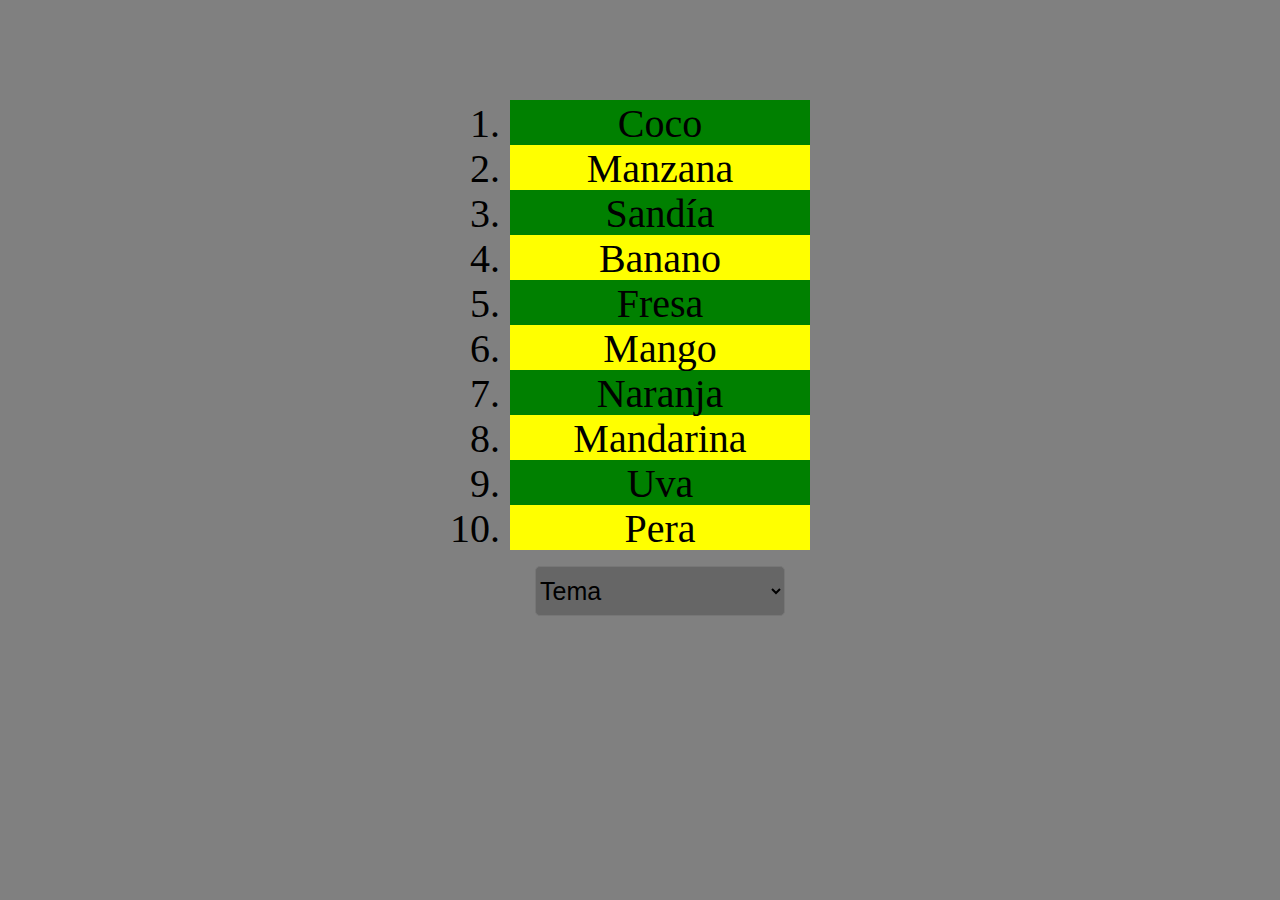
<file: Punto 2 lista/Index.html>
<!DOCTYPE html>
<html>
<head>
	<meta charset="utf-8">
	<meta name="viewport" content="width=device-width, initial-scale=1">
	<link rel="stylesheet" type="text/css" href="estilos.css">
	<title></title>
</head>
<body onload="poner()">
<!-- <body > -->


<center>
	

	<ol class="ol-list">
		<li id="1" value="1">Coco</li>
		<li id="2" value="2">Manzana</li>
		<li id="3" value="3">Sandía</li>
		<li id="4" value="4">Banano</li>
		<li id="5" value="5">Fresa</li>
		<li id="6" value="6">Mango</li>
		<li id="7" value="7">Naranja</li>
		<li id="8" value="8">Mandarina</li>
		<li id="9" value="9">Uva</li>
		<li id="10" value="10">Pera</li>
	</ol>
	<select class="select" name="Tema" onchange="determinar(this)">
					<option value="0">Tema</option>
					<option  value="1">Azul</option>
					<option  value="2">Naranja</option>
	</select>

</center>


<script type="text/javascript">
// for i=0 hasta 11 i ++
// si documentelemntbyid i es par
// hacer 	 documentelemntbyid.background is red
// else
// green


function poner()
{
	for (var i = 1; i < 11; i++) 
		{
			if (document.getElementById(i).value % 2 ==0) 
			{
				// alert("par")
				document.getElementById(i).style.backgroundColor = "yellow";
			}else
			{	
				// // alert("impar")
				document.getElementById(i).style.backgroundColor = "green";
			}
		}
}

function determinar(x)
{

	if (x.value== "1") 
	{
		for (var i = 1; i < 11; i++) 
		{
			if (document.getElementById(i).value % 2 ==0) 
			{
				// alert("par")
				document.getElementById(i).style.backgroundColor = "#147CF1";
			}else
			{	
				// // alert("impar")
				// document.getElementById(i).style.backgroundColor = "#FF9E1B";
			}
		}
	}else if (x.value== "2") 
	{
		for (var i = 1; i < 11; i++) 
		{
			if (document.getElementById(i).value % 2 ==0) 
			{
				// alert("par")
				// document.getElementById(i).style.backgroundColor = "#FF9E1B";
			}else
			{	
				// // alert("impar")
				document.getElementById(i).style.backgroundColor = "orange";
			}
		}
	}else if (x.value== "0") 
	{
		for (var i = 1; i < 11; i++) 
		{
			if (document.getElementById(i).value % 2 ==0) 
			{
				// alert("par")
				document.getElementById(i).style.backgroundColor = "yellow";
			}else
			{	
				// // alert("impar")
				document.getElementById(i).style.backgroundColor = "green";
			}
		}
	}


	
	
}



</script>
</body>
</html>
</file>
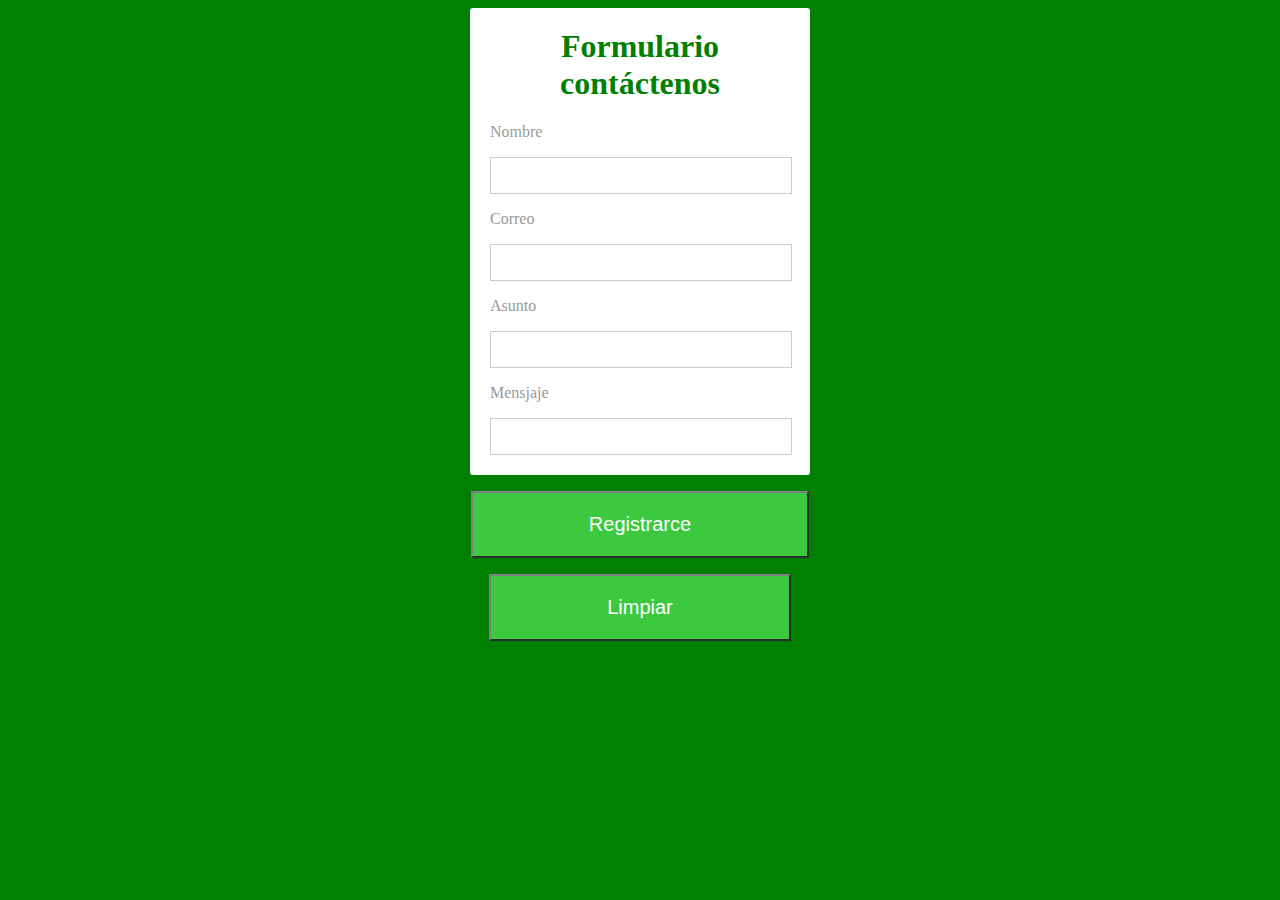
<file: Punto 1 formulario/formulario_registro.html>
<!DOCTYPE html>
<html>
<head>
	<title></title>

	<link rel="stylesheet" type="text/css" href="css/estilos.css">
	<meta charset="utf-8">
	
</head>
<body>
	
	<form>
		<h1 class="titulo1">Formulario contáctenos</h1>

		<!-- nombre correo asunto mensaje -->
		

		
		<p>Nombre</p>
		<input type="text" id="nombre" name="nombres" class="field solo_letras" id="nombres" >
		<p>Correo</p>
		<input type="text" class="field solo_letras" name="" id="correo">
		<p>Asunto</p>
		<input type="text" class="field solo_letras" name="" id="asunto">
		<p>Mensjaje</p>
		<input type="text" class="field solo_letras" name="" id="mensaje">

		
		
		
		

	</form>
	<p class="center-content">
		<button name="btnregistrar" class="btn btn-green" id="btnregistrar" onclick="validar()" >Registrarce</button>		
	</p>
	<p class="center-content">
		<button name="" class="btn btn-green" id="" onclick="limpiar()" >Limpiar</button>		
	</p>

<!-- <script src="js/funciones.js"></script> -->	
<script type="text/javascript">
	
var nombre = document.getElementById("nombre");
var correo = document.getElementById("correo");
var asunto = document.getElementById("asunto");
var mensaje = document.getElementById("mensaje");


function validar()
{
	// | operador or
	// || operador y

	var miArray = new Array(4);

	if (nombre.value == '' | correo.value == '' | asunto.value  == ''  | mensaje.value == '' ) 
	{

		var i=0;
		if (nombre.value == '') 
		{
			miArray[i] = "Nombre";
			i = i+1;
		}
		if (correo.value == '') 
		{
			miArray[i] = "Correo";
			i = i+1;
		}
		if (asunto.value == '') 
		{
			miArray[i] = "Asunto";
			i = i+1;
		}
		if (mensaje.value == '') 
		{
			miArray[i] = "Mensaje";
			i = i+1;
		}


		alert("Falta la siguiente informacion por escribir: \n"+miArray)

	}else{
		//console.loggggggggg 
		console.log("Nombre: "+nombre.value+"\n"+"Correo: "+correo.value+"\n"+"Asunto: "+asunto.value+"\n"+"Mensaje: "+mensaje.value);
	}

	

	// alert("Nombre: "+nombre.value+"\n"+"Correo: "+correo.value+"\n"+"Asunto: "+asunto.value+"\n"+"Mensaje: "+mensaje.value);
	
}

function limpiar()
{
	 document.getElementById("nombre").value = "";
	 document.getElementById("correo").value = "";
	 document.getElementById("asunto").value = "";
	 document.getElementById("mensaje").value = "";
}

</script>
</body>

</html>
</file>
<file: Punto 2 lista/estilos.css>
li{
	width: 300px;
	height: 45px;
	font-size: 40px;
}

.ol-list{
	/*background-color: green;*/
	margin-top: 100px;
}

body{
	background-color: gray;
}

.select{
	width: 250px;
	height: 50px;
	font-size: 25px;
	background-color: rgba(0, 0, 0, 0.2);
	border-radius: 5px;
	margin-left: 40px;
}
</file>
<file: Punto 1 formulario/css/estilos.css>
body{
	background-color: green;

}

form{
	margin: 0 auto;
	width: 300px;
	background-color: white;

	padding: 20px;
	color: #999;

	border-radius: 3px;
}

input, textarea{
	outline: none;
	/*esta linea quita la linea que se hace en los cuadros al dar clic 
	sobre ellas*/

	border:0;
	/*quita el borde de las caja la linea*/

	
}


/*bordes de las cajas*/
.field{
	border:solid 1px #CCC ;
	padding: 10px;
	width: 280px;
}
.field:focus{
	border-color: #18A383
}


.center-content{
	text-align: center;
}


/*boton*/

.btn{
	
	/*display: inline-block;;*/
	padding: 20px 116px;
	/*text-decoration: none;*/
	/*text-shadow: 0 1px 0 rgba(255,255,255,0.3);
	box-shadow: 0 1px 1px rgba(0,0,0,0.3);*/
	font-size: 20px;
}

.btn-green{
	color: white;
	background-color: #3CC93F;
	border-color: gray;
}

.btn-green:hover{
	
	background-color: #37B839;
}

.btn-green:active{
	background-color: #29962A;
}

.alerta{
	color: red;
}
.titulo1{
	color: green;
	text-align: center;
	margin-top: 0px;
}
</file>
